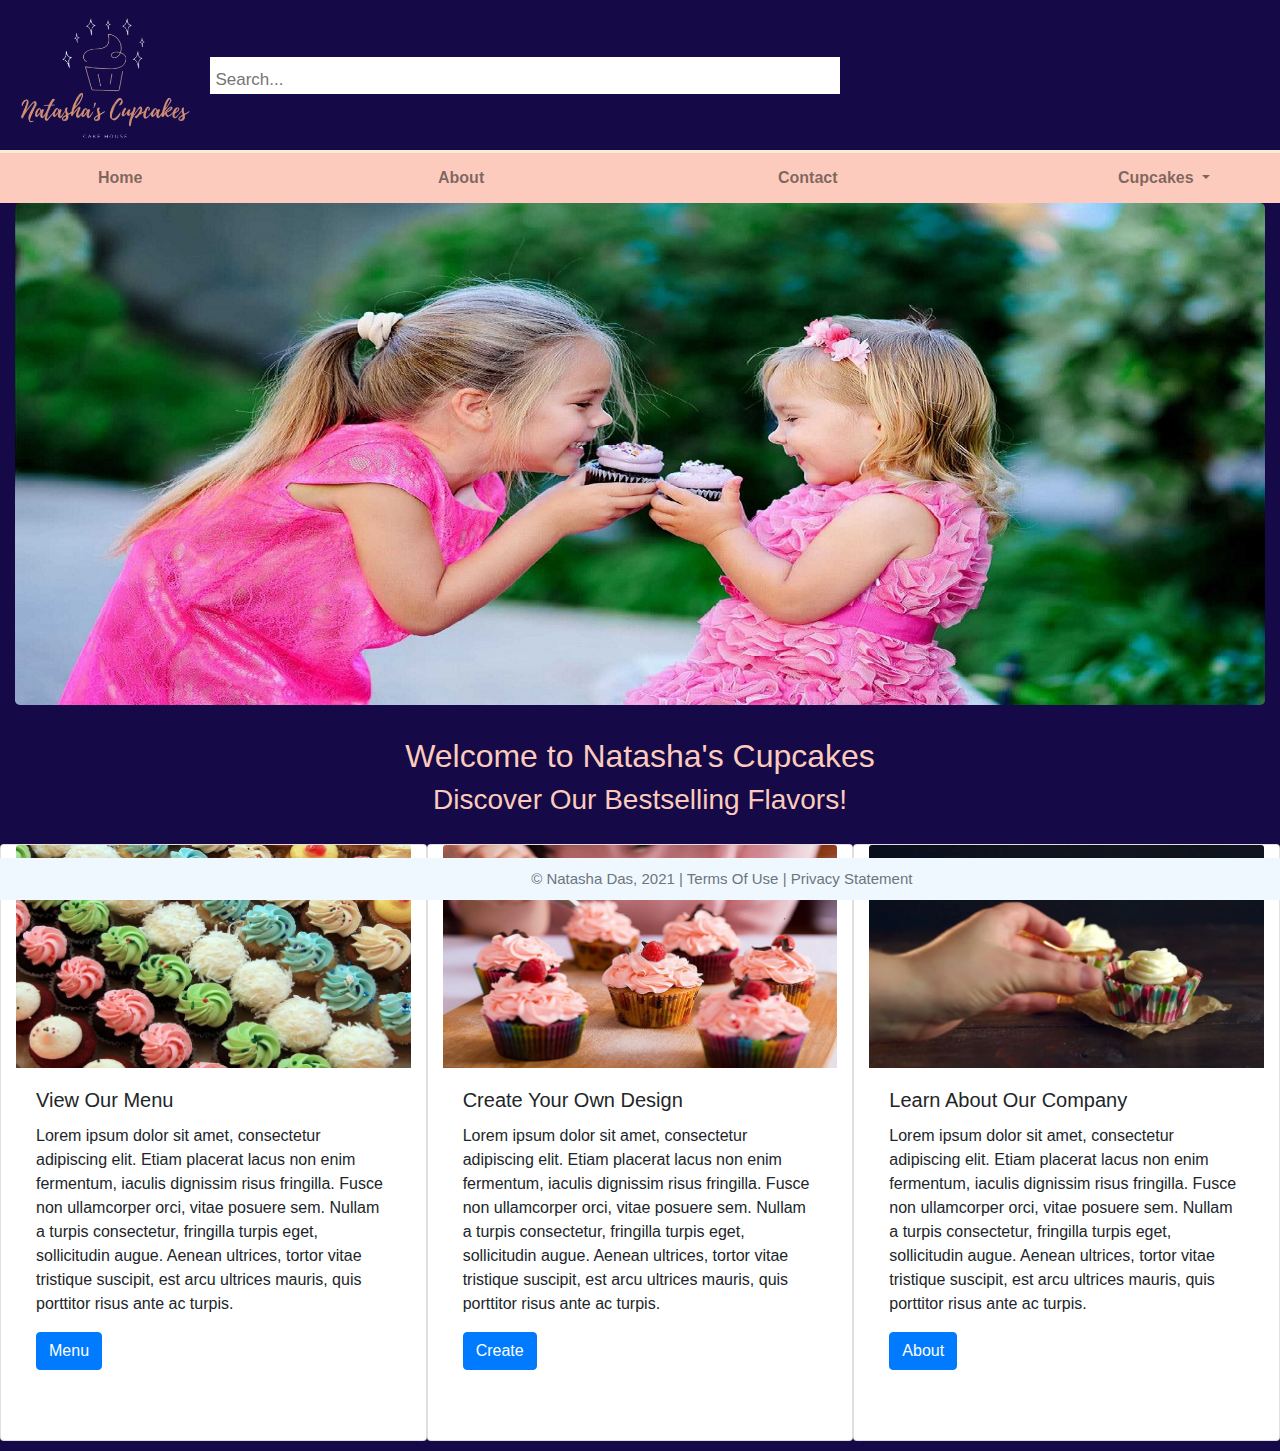
<file: index.html>
<!DOCTYPE html>
<html lang="en">
<head>
    <meta charset="UTF-8">
    <meta name="viewport" content="width=device-width, initial-scale=1">
    <title>Website Project</title>
    <link rel="stylesheet"
          href="https://stackpath.bootstrapcdn.com/bootstrap/4.4.1/css/bootstrap.min.css"
          integrity="sha384-Vkoo8x4CGsO3+Hhxv8T/Q5PaXtkKtu6ug5TOeNV6gBiFeWPGFN9MuhOf23Q9Ifjh"
          crossorigin="anonymous">
    <link href="css/main.css" rel="stylesheet">
    <script src="https://ajax.googleapis.com/ajax/libs/jquery/3.5.1/jquery.min.js"></script>
    <script src="https://cdnjs.cloudflare.com/ajax/libs/popper.js/1.16.0/umd/popper.min.js"></script>
    <script src="https://maxcdn.bootstrapcdn.com/bootstrap/4.5.2/js/bootstrap.min.js"></script>
</head>
<body>
<header>

    <a class="navbar-brand" href="index.html"><img src="images/final_logo.png" alt="logo" height="130" width="170"></a>

    <input type="text" placeholder="Search...">

</header>

<div class="container-fluid">
    <div class="row">
        <nav class="navbar navbar navbar-expand-md
                    justify-content-start
                    navbar-light
                    col-12">

            <!-- Brand -->
            <!-- Responsive Button for the smaller menu -->
            <button class="navbar-toggler" type="button"
                    data-toggle="collapse" data-target="#collapsibleNavbar">
                <span class="navbar-toggler-icon"></span>
            </button>
            <div class="collapse navbar-collapse" id="collapsibleNavbar">
                <ul class="navbar-nav">
                    <!-- Links -->
                    <li class="nav-item">
                        <a class="nav-link col-3 " href="index.html">Home</a>
                    </li>
                    <li class="nav-item">
                        <a class="nav-link col-3" href="#">About</a>
                    </li>
                    <li class="nav-item">
                        <a class="nav-link col-3" href="contact.html">Contact</a>
                    </li>
                    <!-- Dropdown -->
                    <li class="nav-item dropdown">
                        <a class="nav-link dropdown-toggle col-3" href="#" id="navbardrop"
                           data-toggle="dropdown">
                            Cupcakes
                        </a>
                        <div class="dropdown-menu">
                            <a class="dropdown-item" href="#">Menu</a>
                            <a class="dropdown-item" href="#">Build Your Own</a>

                        </div>
                    </li>
                </ul>
            </div>
        </nav>
    </div>
    <div class="jumbotron bg-image col-sm-12 "
         style=" background-image: url('images/children.jpg');
         height: 500px;
         background-repeat: no-repeat;
         background-size: cover; "
    </div>

    </div>
    <h2> Welcome to Natasha's Cupcakes </h2>
    <h3> Discover Our Bestselling Flavors!</h3>
    <div class="row">

        <div class="card col-sm-4" style="width: 18rem;">
            <img class="card-img-top" src="images/many_cupcakes.jpg" alt="Card image cap">
            <div class="card-body">
                <h5 class="card-title">View Our Menu</h5>
                <p class="card-text">Lorem ipsum dolor sit amet, consectetur adipiscing elit. Etiam placerat lacus non enim fermentum, iaculis dignissim risus fringilla. Fusce non ullamcorper orci, vitae posuere sem. Nullam a turpis consectetur, fringilla turpis eget, sollicitudin augue. Aenean ultrices, tortor vitae tristique suscipit, est arcu ultrices mauris, quis porttitor risus ante ac turpis.  </p>
                <a href="#" class="btn btn-primary">Menu</a>
            </div>
        </div>
        <div class="card col-sm-4" style="width: 18rem;">
            <img class="card-img-top" src="images/cupcake_making2.jpg" alt="Card image cap">
            <div class="card-body">
                <h5 class="card-title">Create Your Own Design</h5>
                <p class="card-text">Lorem ipsum dolor sit amet, consectetur adipiscing elit. Etiam placerat lacus non enim fermentum, iaculis dignissim risus fringilla. Fusce non ullamcorper orci, vitae posuere sem. Nullam a turpis consectetur, fringilla turpis eget, sollicitudin augue. Aenean ultrices, tortor vitae tristique suscipit, est arcu ultrices mauris, quis porttitor risus ante ac turpis.  </p>
                <a href="#" class="btn btn-primary">Create</a>
            </div>
        </div>
        <div class="card col-sm-4" style="width: 18rem;">
            <img class="card-img-top" src="images/picking_cupcake.webp" alt="Card image cap">
            <div class="card-body">
                <h5 class="card-title">Learn About Our Company</h5>
                <p class="card-text">Lorem ipsum dolor sit amet, consectetur adipiscing elit. Etiam placerat lacus non enim fermentum, iaculis dignissim risus fringilla. Fusce non ullamcorper orci, vitae posuere sem. Nullam a turpis consectetur, fringilla turpis eget, sollicitudin augue. Aenean ultrices, tortor vitae tristique suscipit, est arcu ultrices mauris, quis porttitor risus ante ac turpis.  </p>
                <a href="#" class="btn btn-primary">About</a>
            </div>
        </div>
    </div>


    <footer class="footer page-footer font-small ">
        <div class="container">
            <div class="row">
                <span class="text-muted">&copy; Natasha Das, 2021 |  Terms Of Use  |  Privacy Statement</span>
            </div>
        </div>
    </footer>
</div>


<script src="https://code.jquery.com/jquery-3.4.1.slim.min.js"
        integrity="sha384-J6qa4849blE2+poT4WnyKhv5vZF5SrPo0iEjwBvKU7imGFAV0wwj1yYfoRSJoZ+n"
        crossorigin="anonymous"></script>
<script src="https://cdn.jsdelivr.net/npm/popper.js@1.16.0/dist/umd/popper.min.js"
        integrity="sha384-Q6E9RHvbIyZFJoft+2mJbHaEWldlvI9IOYy5n3zV9zzTtmI3UksdQRVvoxMfooAo"
        crossorigin="anonymous"></script>
<script src="https://stackpath.bootstrapcdn.com/bootstrap/4.4.1/js/bootstrap.min.js"
        integrity="sha384-wfSDF2E50Y2D1uUdj0O3uMBJnjuUD4Ih7YwaYd1iqfktj0Uod8GCExl3Og8ifwB6"
        crossorigin="anonymous"></script>
</body>
</html>
</file>
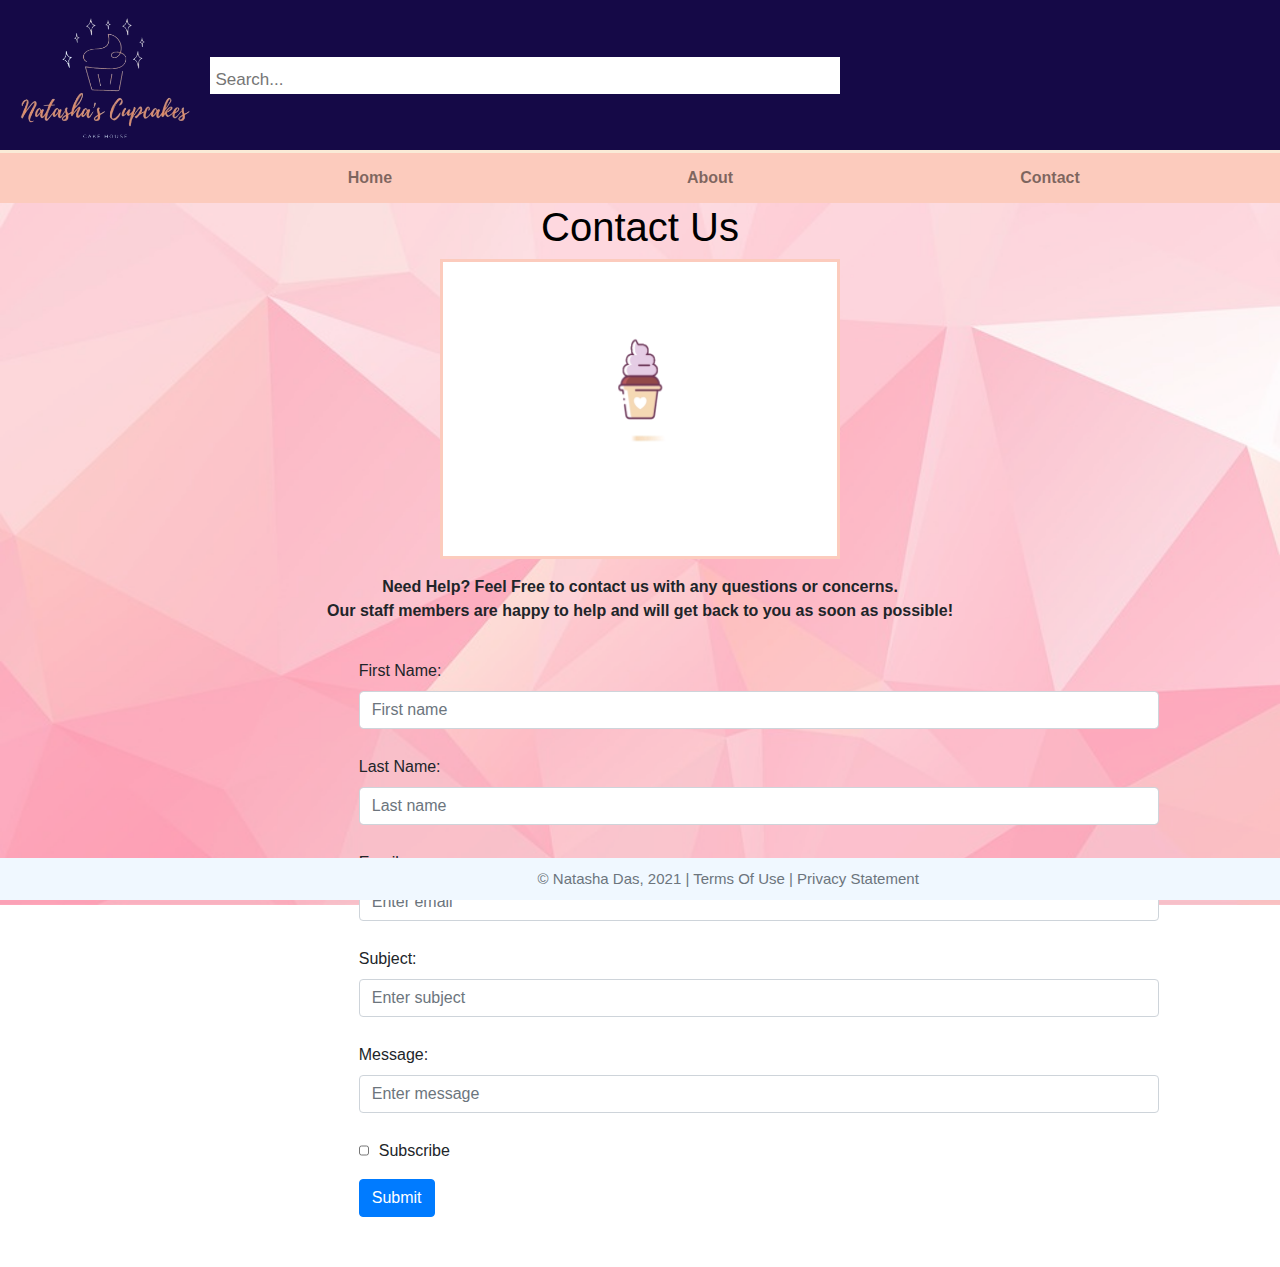
<file: contact.html>
<!DOCTYPE html>
<html lang="en">
<head>
    <meta charset="UTF-8">
    <title>My First Bootstrap 4 Page</title>
    <link rel="stylesheet"
          href="https://stackpath.bootstrapcdn.com/bootstrap/4.4.1/css/bootstrap.min.css"
          integrity="sha384-Vkoo8x4CGsO3+Hhxv8T/Q5PaXtkKtu6ug5TOeNV6gBiFeWPGFN9MuhOf23Q9Ifjh"
          crossorigin="anonymous">
    <link href="contact.css" rel="stylesheet">
</head>
<body>
<header>

    <a class="navbar-brand" href="index.html"><img src="images/final_logo.png" alt="logo" height="130" width="170"></a>

    <input type="text" placeholder="Search...">

</header>
<div class="container-fluid">
    <div class="row">
        <nav class="navbar navbar navbar-expand-md
                    justify-content-start
                    navbar-light
                    col-12">

            <!-- Brand -->
            <!-- Responsive Button for the smaller menu -->
            <button class="navbar-toggler" type="button"
                    data-toggle="collapse" data-target="#collapsibleNavbar">
                <span class="navbar-toggler-icon"></span>
            </button>
            <div class="collapse navbar-collapse" id="collapsibleNavbar">
                <ul class="navbar-nav">
                    <!-- Links -->
                    <li class="nav-item">
                        <a class="nav-link" href="index.html">Home</a>
                    </li>
                    <li class="nav-item">
                        <a class="nav-link" href="#">About</a>
                    </li>
                    <li class="nav-item">
                        <a class="nav-link" href="contact.html">Contact</a>
                    </li>
                    <!-- Dropdown -->
                    <li class="nav-item dropdown">
                        <a class="nav-link dropdown-toggle" href="#" id="navbardrop"
                           data-toggle="dropdown">
                            Cupcakes
                        </a>
                        <div class="dropdown-menu">
                            <a class="dropdown-item" href="#">Menu</a>
                            <a class="dropdown-item" href="#">Build Your Own</a>

                        </div>
                    </li>
                </ul>
            </div>
        </nav>

    </div>
    <h1> Contact Us </h1>
    <aside>
        <p><img src="images/Purple_cupcake.gif" alt="purple cupcake" height="300px" width="400px" </p>
    </aside>
    <p><b> Need Help? Feel Free to contact us with any questions or concerns.<br> Our staff members are happy to help and will get back to you as soon as possible!</b>
    </p>
    <div class="container">
        <div class="row">
            <form action="">
                <div class="form-group">
                    <label for="firstname">First Name:</label>
                    <input type="text" class="form-control" id="firstname"
                           placeholder="First name" name="firstname">
                </div>
                <div class="form-group">
                    <label for="lastname">Last Name:</label>
                    <input type="text" class="form-control" id="lastname"
                           placeholder="Last name" name="lastname">
                </div>
                <div class="form-group">
                    <label for="email">Email:</label>
                    <input type="email" class="form-control" id="email"
                           placeholder="Enter email" name="email">
                </div>
                <div class="form-group">
                    <label for="subject">Subject:</label>
                    <input type="subject" class="form-control" id="subject"
                           placeholder="Enter subject" name="subject">
                </div>
                <div class="form-group">
                    <label for="message">Message:</label>
                    <input type="message" class="form-control" id="message"
                           placeholder="Enter message" name="message">
                </div>
                <div class="form-group form-check">
                    <label class="form-check-label">
                        <input class="form-check-input"
                               type="checkbox" name="subscribe"> Subscribe
                    </label>
                </div>
                <button type="submit" class="btn btn-primary">Submit</button>
            </form>
        </div>
    </div>
    <footer class="footer page-footer font-small ">
        <div class="container">
            <div class="row">
                <span class="text-muted">&copy; Natasha Das, 2021 |  Terms Of Use  |  Privacy Statement</span>
            </div>
        </div>
    </footer>
</div>


<script src="https://code.jquery.com/jquery-3.4.1.slim.min.js"
        integrity="sha384-J6qa4849blE2+poT4WnyKhv5vZF5SrPo0iEjwBvKU7imGFAV0wwj1yYfoRSJoZ+n"
        crossorigin="anonymous"></script>
<script src="https://cdn.jsdelivr.net/npm/popper.js@1.16.0/dist/umd/popper.min.js"
        integrity="sha384-Q6E9RHvbIyZFJoft+2mJbHaEWldlvI9IOYy5n3zV9zzTtmI3UksdQRVvoxMfooAo"
        crossorigin="anonymous"></script>
<script src="https://stackpath.bootstrapcdn.com/bootstrap/4.4.1/js/bootstrap.min.js"
        integrity="sha384-wfSDF2E50Y2D1uUdj0O3uMBJnjuUD4Ih7YwaYd1iqfktj0Uod8GCExl3Og8ifwB6"
        crossorigin="anonymous"></script>
</body>
</html>
</file>
<file: css/main.css>
header {

   background-color:#150947;
   padding-top: 10px;
   padding-left: 20px;

}
.navbar {

   border-top: antiquewhite solid;
   display: block;
   text-align: center;
   padding-left: 0px;
   padding-top: 0;
   padding-bottom: 0;
   text-decoration: darkred;
   width: 160px;
   background-color: #FCCBBD;
   font-weight: bold;
}
header input[type=text] {
   float: bottom;
   padding-left: 5px;
   padding-top: 10px;
   text-align: left;
   border: none;
   font-size: 17px;
   width: 50%;
}
header img {
   float: center;
   padding-left: 0px;

}
.navbar-nav {
   padding-top: 5px;
   padding-bottom: 5px;
   text-align: center;


}

.nav-item {
   color: #150947;
   padding: 0 90px;
   text-align: center;


}
.nav-link {
   color:  #150947;

   width: 160px;
}
.bg-image {
   padding-bottom: 35%;
   background-size: auto ;
}

.card {
   margin-bottom: 10px;
   padding-bottom: 50px;
}
body {
   background-color: #150947;
   background-repeat: no-repeat;
   background-attachment: fixed;
   background-size: cover;
}
body h2 {
   color: #FCCBBD;
   text-align: center;
}
body h3 {
   color: #FCCBBD;
   text-align: center;
   padding-bottom: 20px;
}

.footer {
   position: fixed;
   font-size: 15px;
   left: 0;
   bottom: 0;
   width: 100%;
   background-color: aliceblue;
   color: white;
   text-align: center;
   padding-top: 10px;
   padding-bottom: 10px;
   padding-left: 41.5%;

}
</file>
<file: contact.css>
/* Nav bar */
header {
    background-color:#150947;
    padding-top: 10px;
    padding-left: 20px;

}
.navbar {

    border-top: antiquewhite solid;
    display: block;
    text-align: center;
    padding-left: 0px;
    padding-top: 0;
    padding-bottom: 0;
    text-decoration: darkred;
    width: 160px;
    background-color: #FCCBBD;
    font-weight: bold;
}
header input[type=text] {
    float: bottom;
    padding-left: 5px;
    padding-top: 10px;
    text-align: left;
    border: none;
    font-size: 17px;
    width: 50%;
}
header img {
    float: center;
    padding-left: 0px;
    image-resolution: normal;
    image-rendering: high-quality;

}
.navbar-nav {
    padding-top: 5px;
    padding-bottom: 5px;
    padding-left: 200px;

}

.nav-item {
    color: #150947;
    padding: 0 90px;

}
.nav-link{
    color:  #150947;
    padding-left: 90px;
    width: 160px;
}
/* Contact Form */
body {
    background-image: url('images/allpink.png');
    background-repeat: no-repeat;
    background-attachment: fixed;
    background-size: cover;
}

p img {
 border: #FCCBBD solid;
}
h1 {
    color: black;
    text-align: center;

}
p {
    text-align: center;
}
body {
    padding-bottom: 50px
}
.form-group {
    padding-top: 10px;
}
.form-group input {
    width: 800px;
}
input[type=checkbox] {
    width: 10px;
    float: right;
}
.container {
    width: 45%;
    padding-top: 10px;
}
/* Footer */
.footer {
    position: fixed;
    font-size: 15px;
    left: 0;
    bottom: 0;
    width: 100%;
    background-color: aliceblue;
    color: white;
    text-align: center;
    padding-bottom: 10px;
    padding-left: 20%;
</file>
